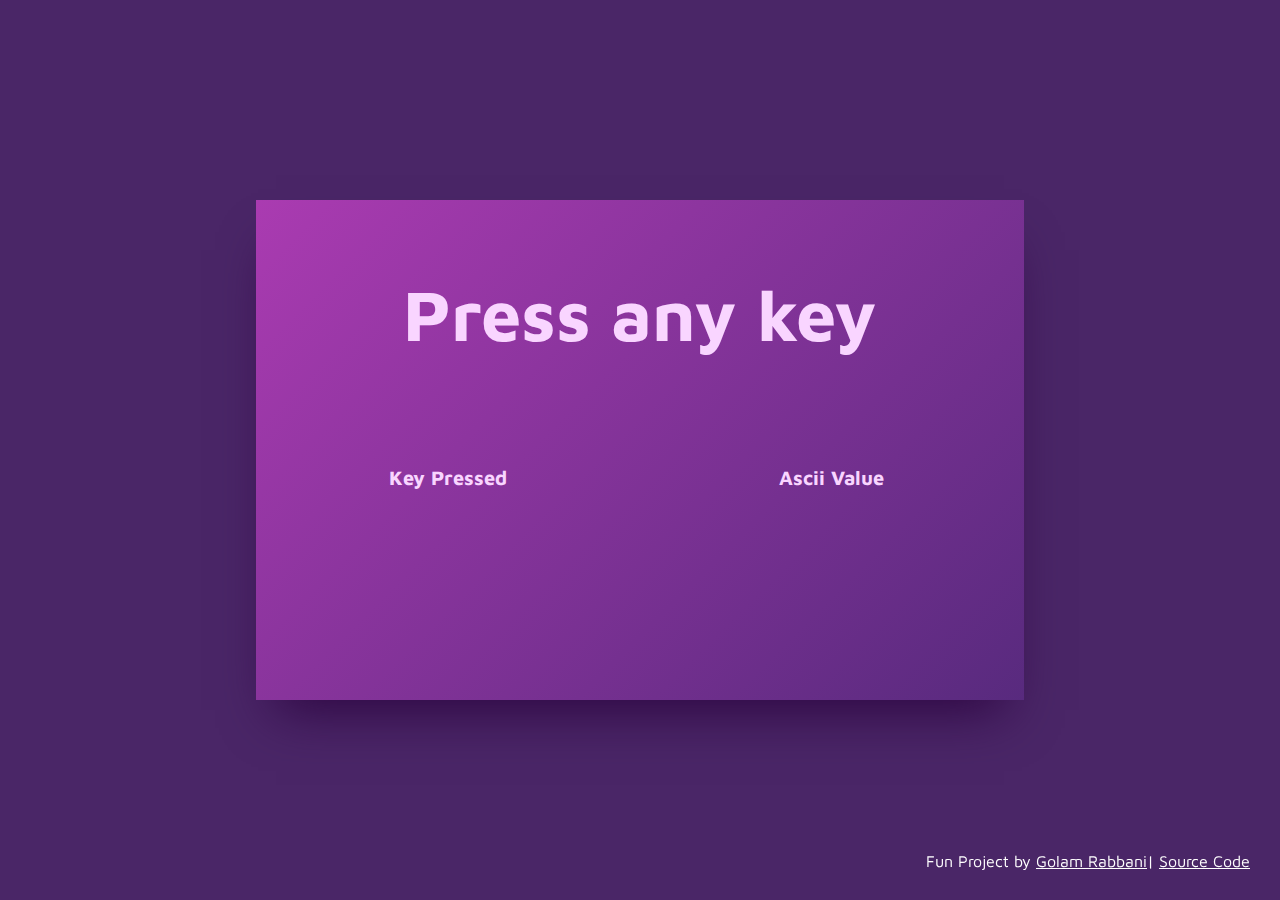
<file: Char-to-Ascii/index.html>
<!DOCTYPE html>
<html lang="en">
<head>
	<meta charset="UTF-8">
	<title>Keypress - Ascii</title>
	<script src="https://code.jquery.com/jquery-3.1.0.min.js"></script>
	<link href="https://fonts.googleapis.com/css?family=Maven+Pro" rel="stylesheet">
</head>
<style>
body {
	 background: #4a2667;
	font-family: 'Maven Pro', sans-serif;
}
	#result {
	
		font-size: 120px;
		text-align: center;
		font-weight: bold;
		color: #f9d5ff
	}
	#result{
  background: -webkit-linear-gradient(315deg, #aa3bb1, #582a7e);
  background: linear-gradient(135deg, #aa3bb1, #582a7e);
  min-width: 60%;
  min-height: 500px;
  position: absolute;
  top: 50%;
  left: 50%;
  -webkit-transform: translate(-50%, -50%);
          transform: translate(-50%, -50%);
  box-shadow: 0 30px 50px -20px #2e0642;
}
	#result p{font-size: 60%; }
	#result>div {float: left;
    width: 40%;
    padding: 5%;
    font-size: 70px;
    min-height: 180px;}
	#result div span{
		float: none;
		width: 200px
	}
	.title {
		font-size: 20px;
	}
	.mbls {
		    width: 100%;
    display: block;
    overflow: hidden;
    clear: both;
	}
	#mbl {display: none}
@media only screen and (max-width: 800px) { 
	#result { font-size: 70px;   min-width: 90%;  min-height: 70%}
	#result div span{  font-size: 33px;}
	#mbl {display: block;width: 100%;padding: 30px}
}
a {color: #fff}
footer {    position: fixed;
    bottom: 30px;
    right: 30px;
    color: #fff;}
</style>
<body>

<div id="result">
	<p>Press any key</p>
	<div>
		<div class="title">Key Pressed</div>
		<span  class="key"></span>
	</div>
	<div>
		<div class="title">Ascii Value</div>
		<span  class="ascii"></span>

	</div>
<span class="mbls"><input type="text" id="mbl"></span>
</div>
<footer>Fun Project by <a href="http://fb.com/mgorabbani">Golam Rabbani</a>| <a href="https://github.com/mgorabbani/Char-to-Ascii/blob/master/index.html">Source Code</a> </footer>
<script>
$(document).keypress(function(e){
	e.preventDefault()
	       $('.key').html(e.key)
	       $('.ascii').html(e.which)
	     //  $('#result>div>span').css('color',getRandomColor())
   	if (e.which==32) 
			$('.key').html("Space")
  })
$(document).keydown(function(f){ 
	if (true) {
		  $('.key').html(f.key)
	       $('.ascii').html(f.which)
	}
})
function getRandomColor() {
    var letters = '0123456789ABCDEF';
    var color = '#';
    for (var i = 0; i < 6; i++ ) {
        color += letters[Math.floor(Math.random() * 16)];
    }
    return color;
}

</script>
</body>
</html>
</file>
